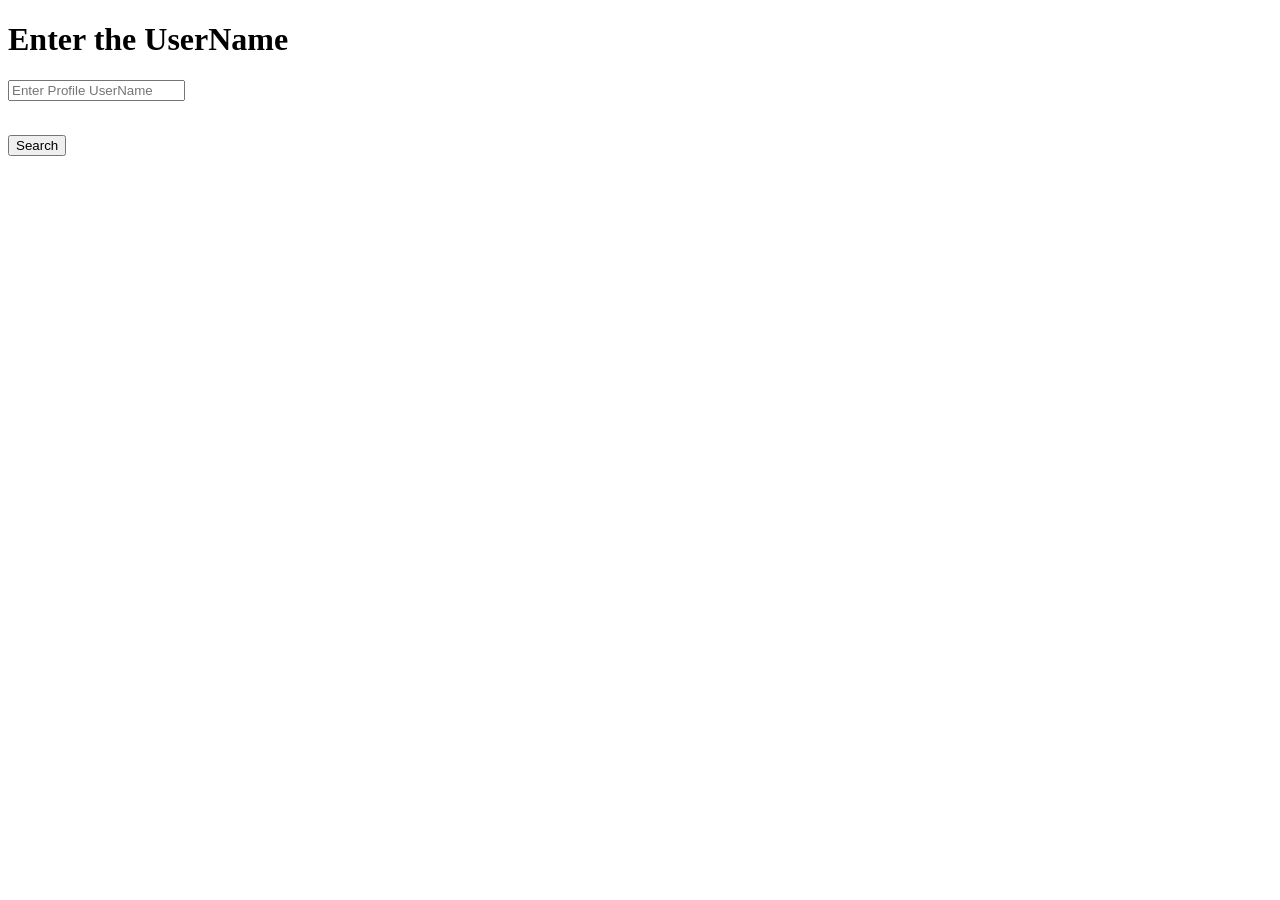
<file: week-01/day-03/task-03/profile-finder/index.html>
<!DOCTYPE html>
<html lang="en">
    <head>
        <meta charset="UTF-8">
        <meta name="viewport" content="width=device-width, initial-scale=1.0">
    <title>GitHub Profile Finder</title>
    <link rel="stylesheet" href="style.css">
    <script src="app.js" defer></script>
    </head>
    <body>
        <h1>Enter the UserName</h1>
        <input type="search" id="searchBox" placeholder="Enter Profile UserName">
        <p id="errormessage"></p>
        <div id="suggestion"></div>
        <br>
        <button type="button"  id="button">Search</button>
    </body>
</html>
</file>
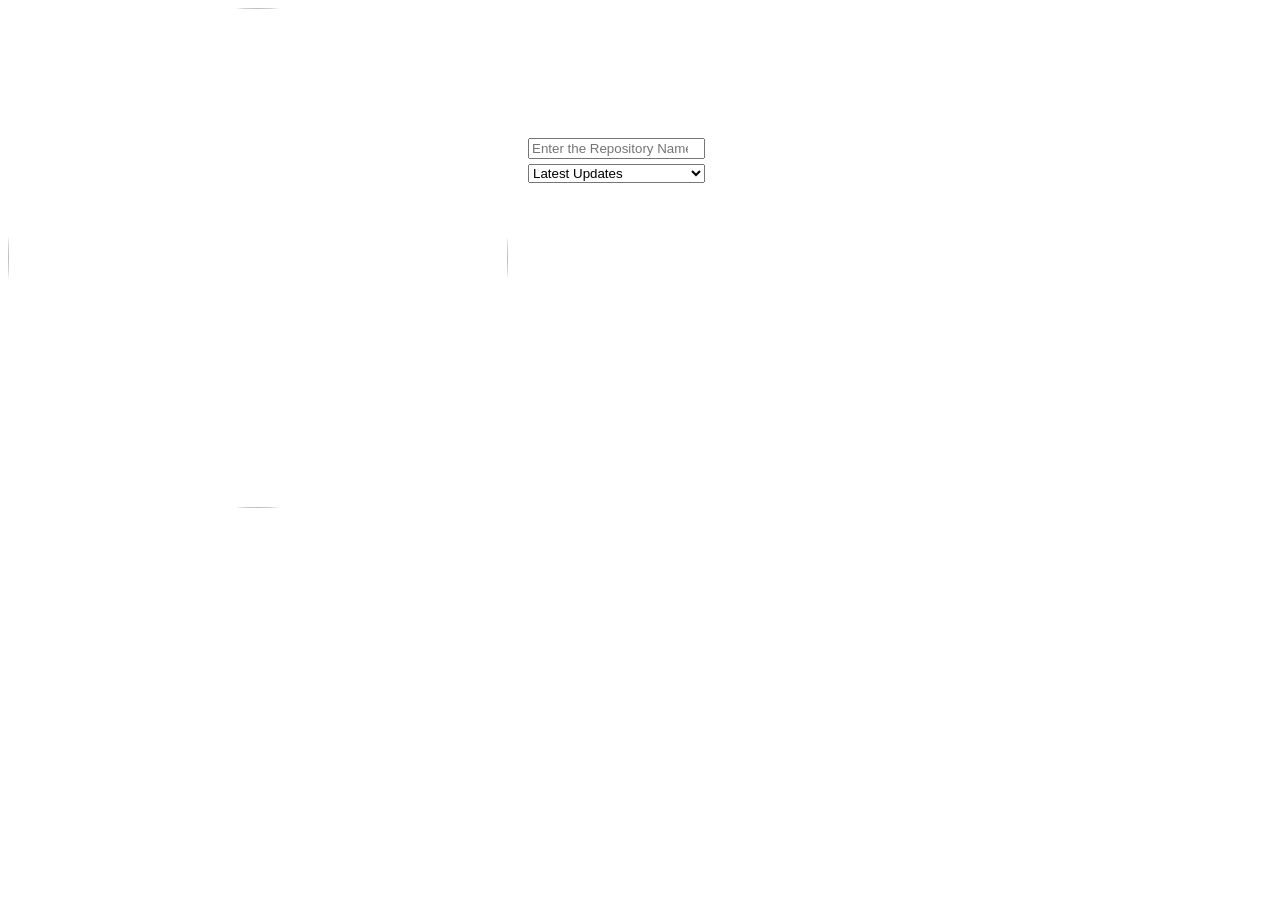
<file: week-01/day-03/task-03/profile-finder/profile.html>
<!DOCTYPE html>
<html lang="en">
    <head>
        <meta charset="UTF-8">
        <meta name="viewport" content="width=device-width, initial-scale=1.0">
    <title>Git Profile</title>
    <link rel="stylesheet" href="style.css">
    
    </head>
    <body>
        <div class="card">
            <img id="avatar">
                <div class="details">
                    <p id="notFound"></p>
                    <p id="name"></p>
                    <p id="bio"></p>
                     <p id="followers"></p>
                    <p id="publicRepo"></p>
                    <a id="link" target="_blank"></a>
                    <input type="search" id="repoSearch" placeholder="Enter the Repository Name">
                    <select id="sortRepo">
                        <option value="updated">Latest Updates</option>
                        <option value="stars">Stars</Option>
                        <option value="name">Name</option>
                    </select>
                <ul id="repoList"></ul>
            </div>
        
        </div>
        
        <script src="profile.js" defer></script>
    </body>
</html>
</file>
<file: week-01/day-03/task-03/profile-finder/style.css>
.card{
    display: flex;  
    gap: 20px;
    border-radius: 15px;
}
.card img{
    width: 500px;
    height: 500px;
    border-radius: 50%;
    object-fit: fill;
}
.details{
    display: flex;  
    flex-direction: column;
    gap: 5px;
    border-radius: 20px;
}

.details p{
    margin: 10px;
}
</file>
